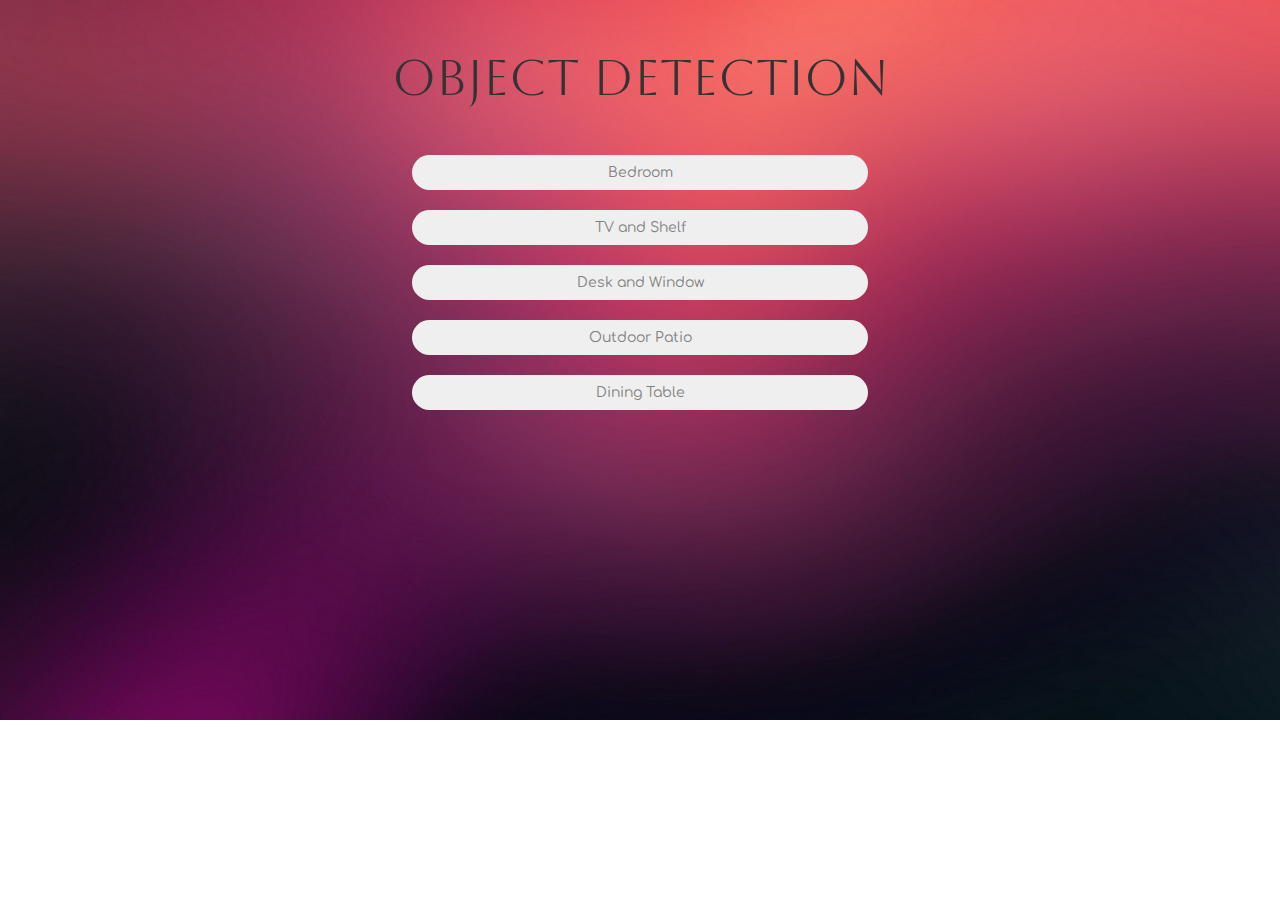
<file: index.html>
<!DOCTYPE html>
<html lang="en">

<head>
    <meta charset="UTF-8">
    <meta http-equiv="X-UA-Compatible" content="IE=edge">
    <meta name="viewport" content="width=device-width, initial-scale=1">
    <title>Object Detection on Images</title>

    <link rel="stylesheet" href="https://maxcdn.bootstrapcdn.com/bootstrap/3.4.0/css/bootstrap.min.css">
    <script src="https://ajax.googleapis.com/ajax/libs/jquery/3.4.1/jquery.min.js"></script>
    <script src="https://maxcdn.bootstrapcdn.com/bootstrap/3.4.0/js/bootstrap.min.js"></script>
    <link rel="stylesheet" type="text/css" href="style.css">

</head>

<body>
    <center>
        <div class="container">
            <h1 class="heading">Object Detection</h1>
            <div class="buttons">
                <button class="main_button" onclick="directToBedroom();">Bedroom</button> <br>
                <button class="main_button" onclick="directToTV();">TV and Shelf</button> <br>
                <button class="main_button" onclick="directToDesk();">Desk and Window</button> <br>
                <button class="main_button" onclick="directToPatio();">Outdoor Patio</button> <br>
                <button class="main_button" onclick="directToDiningRoom();">Dining Table</button>
            </div>
        </div>
    </center>
    <script src="main.js"></script>
</body>

</html>
</file>
<file: style.css>
@import url('https://fonts.googleapis.com/css2?family=Aboreto&display=swap');
@import url('https://fonts.googleapis.com/css2?family=Comfortaa:wght@300&display=swap');

body {
    background-image: url("main_bg.jpg");
    background-size: cover;
    background-repeat: no-repeat;
}

.heading {
    font-family: 'Aboreto', cursive;
    font-size: 50px;
    margin-top: 50px;
    margin-bottom: 50px;
    text-align: center;
}

.main_button {
    width: 40%;
    margin-bottom: 20px;
    height: 35px;
    border-radius: 20px;
    border: 0px;
    transition-duration: 0.4s;
    color: grey;
    font-family: 'Comfortaa', cursive;
}

.main_button:hover {
    background-color: rgb(177, 177, 177);
}

.main_button:active {
    transform: translateY(3px);
    color: rgb(0, 0, 0);
}
</file>
